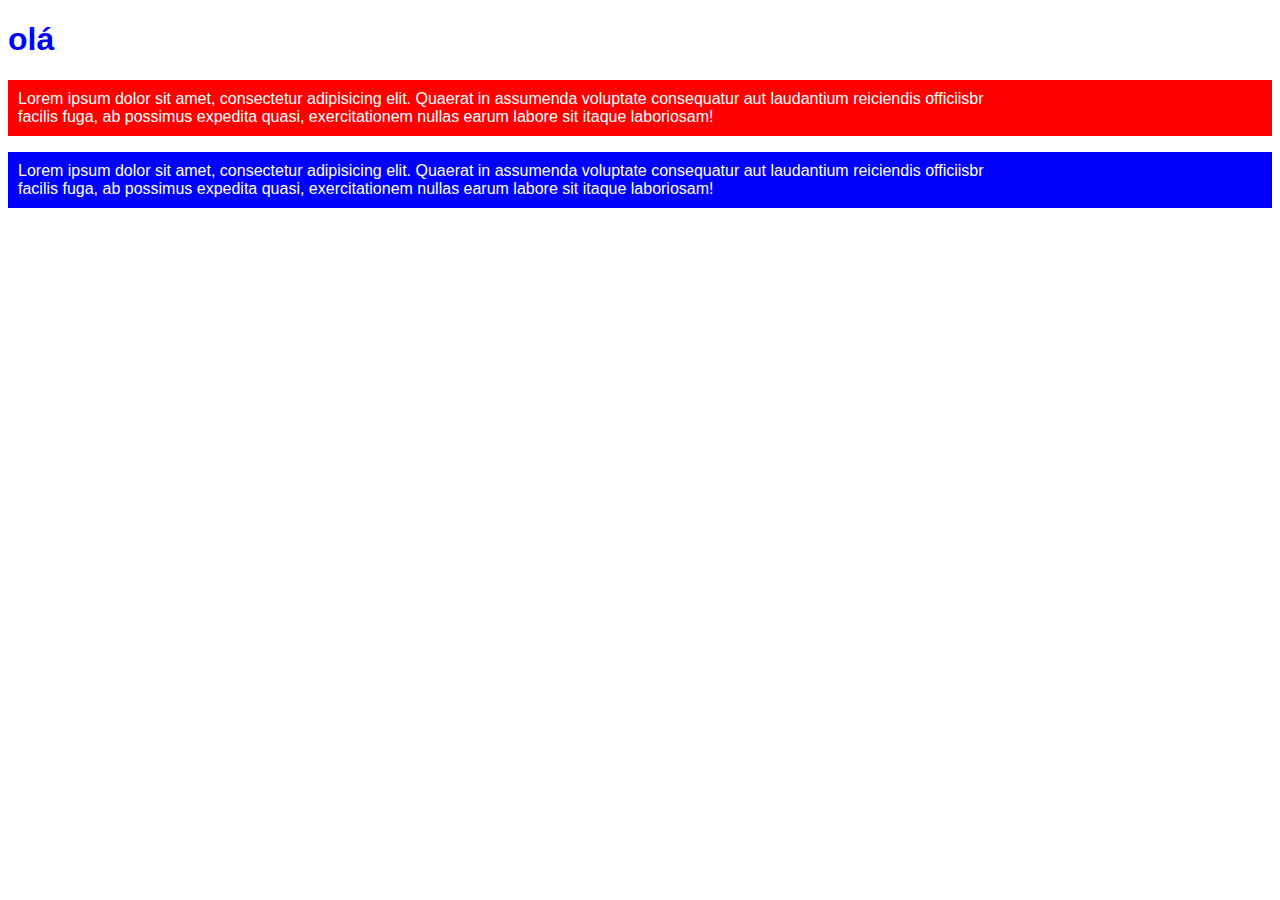
<file: Aula 2/html/index.html>
<!DOCTYPE html>
<html lang="pt-BR">
<head>
    <meta charset="UTF-8">
    <meta name="viewport" content="width=device-width, initial-scale=1.0">
    <title>Meu HTML</title>
    <link rel="stylesheet" href="style.css">
</head>
<body>
    <h1 id="cabecalho-um">
        olá 
    </h1>
    <p class="fundo-vermelho">Lorem ipsum dolor sit amet, consectetur adipisicing elit. Quaerat in assumenda voluptate 
        consequatur aut laudantium reiciendis officiisbr <br> facilis fuga, ab possimus expedita quasi,
         exercitationem nullas earum labore sit itaque laboriosam!
    </p>
    <p class="fundo-azul">Lorem ipsum dolor sit amet, consectetur adipisicing elit. Quaerat in assumenda voluptate 
        consequatur aut laudantium reiciendis officiisbr <br> facilis fuga, ab possimus expedita quasi,
         exercitationem nullas earum labore sit itaque laboriosam!
    </p>
</body>
</html>
</file>
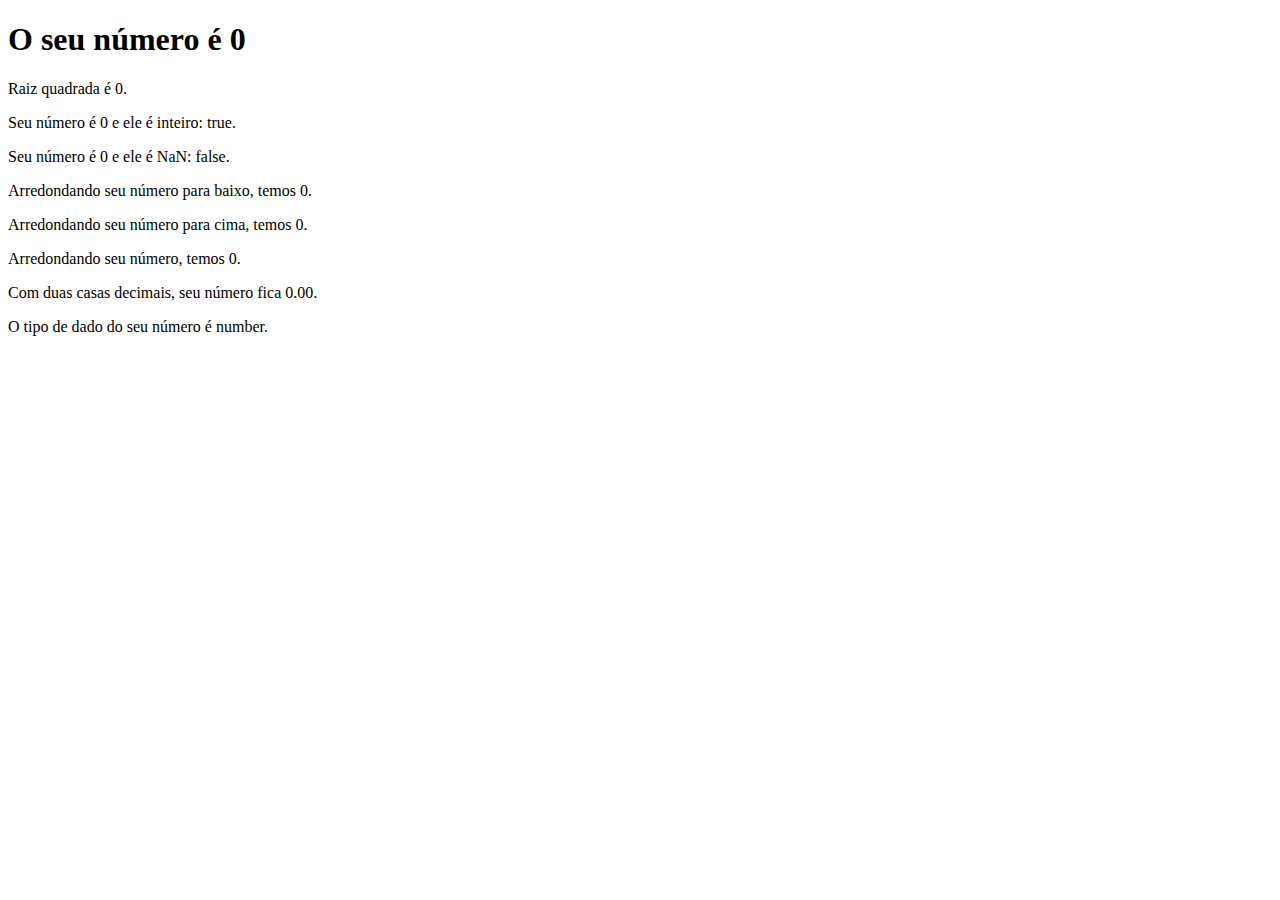
<file: aula15/ex/index.html>
<!DOCTYPE html>
<html lang="pt-BR">
<head>
    <meta charset="UTF-8">
    <title>Exercicios</title>
</head>
<body>
    <section>
        <h1> O seu número é <span id="numero-titulo">0</span></h1>
        <div id="texto">Texto</div>
    </section>

    <script src="script.js"></script>
</body>
</html>
</file>
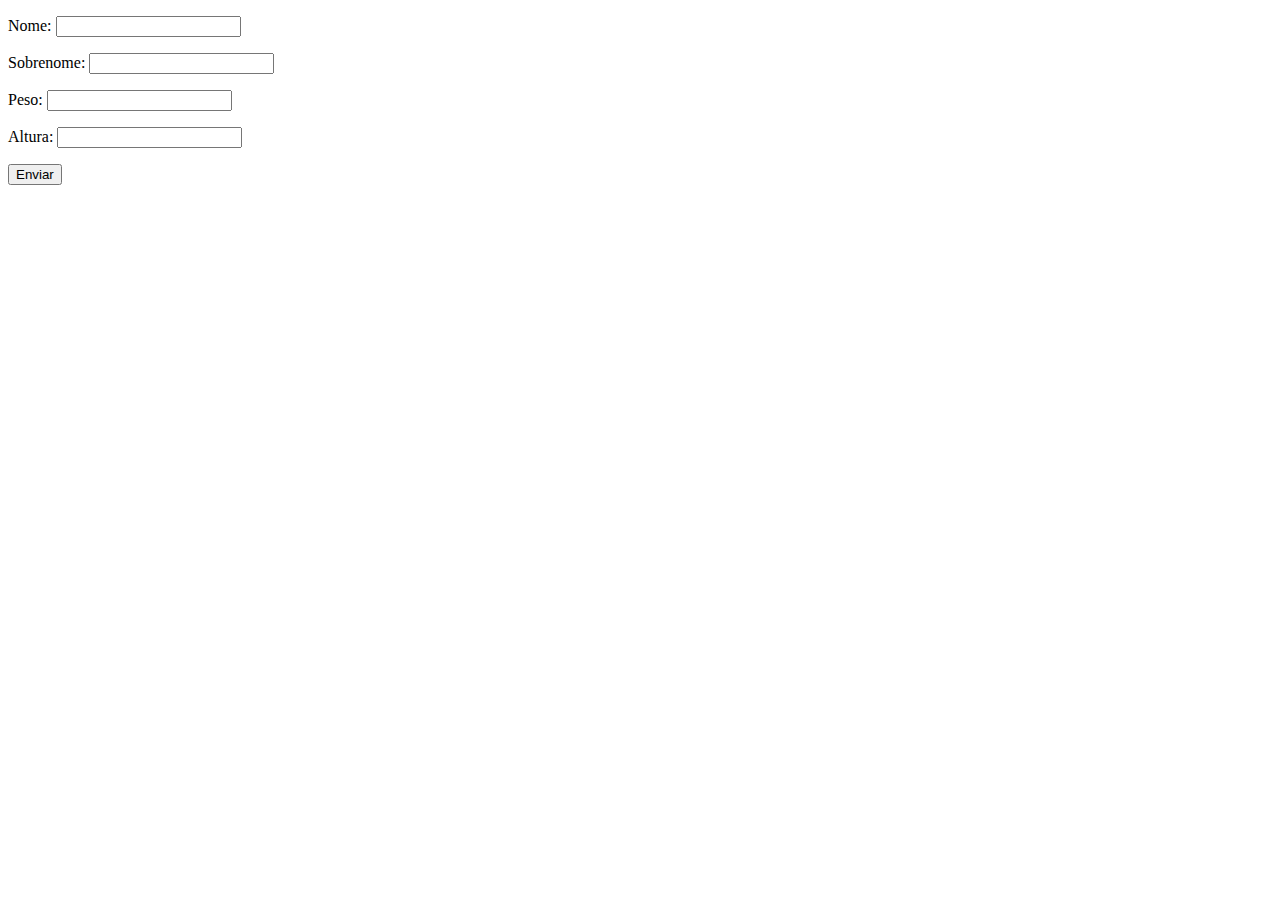
<file: aula19/exercicio/index.html>
<!DOCTYPE html>
<html lang="pt-BR">
<head>
    <meta charset="UTF-8">
    <meta name="viewport" content="width=device-width, initial-scale=1.0">
    <title>Formulario</title>
</head>
<body>
    <form  class="form" method="get">
        <p>Nome: <input type="nome" class="nome"></p>
        <p>Sobrenome: <input type="sobrenome" class="sobrenome"></p>
        <p>Peso: <input type="peso" class="peso"></p>
        <p>Altura: <input type="altura" class="altura"></p>
        <button>Enviar</button>
        
    </form>

    <div class="resultado"></div>


    <script src="js/script.js"></script>
</body>
</html>
</file>
<file: Aula 2/html/style.css>
body {
            font-family: Arial, sans-serif;
        }
        #cabecalho-um {
            color: blue;
        }
        .fundo-vermelho {
            background-color: red;
            color: white;
            padding: 10px;
        }
        .fundo-azul {
            background-color: blue;
            color: white;
            padding: 10px;
        }
</file>
